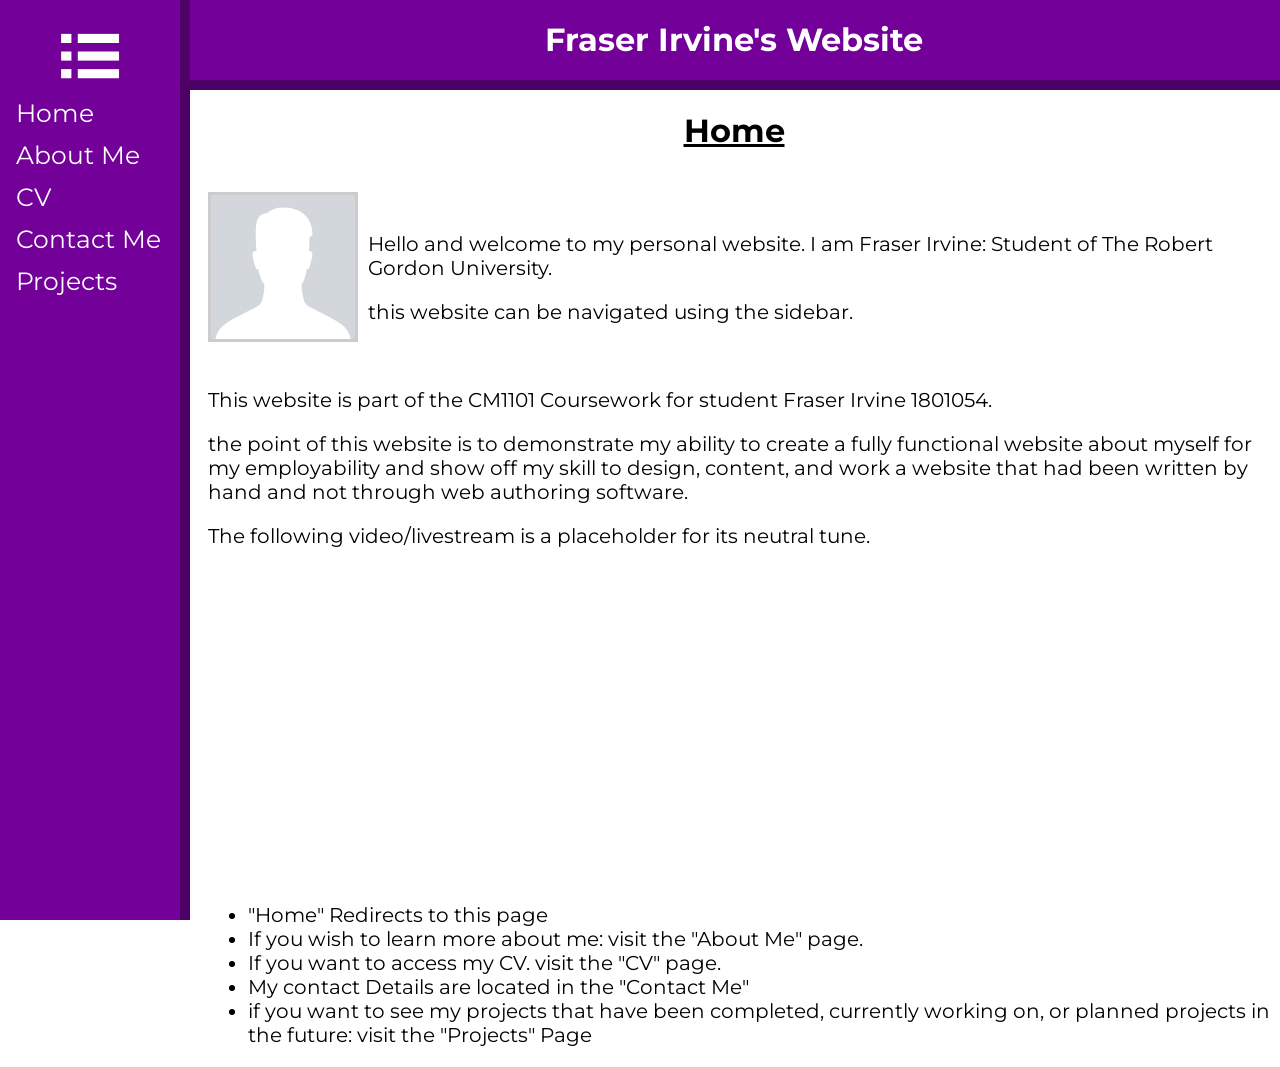
<file: index.html>
<html>
<!-- Beginning of the HomePage -->
  <head>
    <!-- Links to the stylesheet and the Google Fonts font style -->
  <link rel="stylesheet" type="text/css" href="homepagestyle.css">
  <link href="https://fonts.googleapis.com/css?family=Montserrat" rel="stylesheet">
  </head>
  <body>
    <!-- This Div is meant to for the side navigation bar -->
  <div class="sidenav">
    <img src="menuicon.jpg" width="72px" height="72px" style="display: block; margin: 0 auto;">
    <a href="Homepage.html">Home</a>
    <a href="Aboutme.html">About Me</a>
    <a href="CV.html">CV</a>
    <a href="Contactme.html">Contact Me</a>
    <a href="Projects.html">Projects</a>
  </div>
  <!-- this Div is meant for the banner that is viewable at the top of the webpage. -->
  <div class="banner">
    <h1>Fraser Irvine's Website</h1>
  </div>

  <main>
    <!-- displays the title of the page -->
    <div class="homepageTitle" style="text-align: center;">
      <h1><u>Home</u><h1>
    </div>
  <!-- image that shows a default profile picture -->
    <div class="profileImage">
      <img src="defaultprofile.jpg" width="144px" height="144px" style="border: 3px solid #cccccc; float: left; margin-right: 10px; margin-bottom: 5px; ">
    </div>
    <!-- this will contain the main content of the page -->
    <div class="homepageText" style="margin-left: 20px;">
      <p>
        Hello and welcome to my personal website.
        I am Fraser Irvine: Student of The Robert Gordon University.
      </p>
      <p>
        this website can be navigated using the sidebar.
      </p>
      <br>
      <p>
        This website is part of the CM1101 Coursework for student Fraser Irvine 1801054.
      </p>
      <p>
        the point of this website is to demonstrate my ability to create a fully functional website about myself for my employability and show off my skill to design, content, and work a website that had been written by hand and not through web authoring software.
      </p>
      <p>
        The following video/livestream is a placeholder for its neutral tune.
      </p>
      <!-- this video/livestream is purely a placeholder -->
      <iframe width="560" height="315" src="https://www.youtube-nocookie.com/embed/hHW1oY26kxQ?controls=0" frameborder="0" allow="accelerometer; autoplay; encrypted-media; gyroscope; picture-in-picture" allowfullscreen></iframe>
      <br>
      <!-- brief explanation of what each page is for -->
      <ul>
        <li>"Home" Redirects to this page</li>
        <li>If you wish to learn more about me: visit the "About Me" page.</li>
        <li>If you want to access my CV. visit the "CV" page.</li>
        <li>My contact Details are located in the "Contact Me"</li>
        <li>if you want to see my projects that have been completed, currently working on, or planned projects in the future: visit the "Projects" Page</li>
      </ul>

    </div>
  </main>
</body>

</html>
</file>
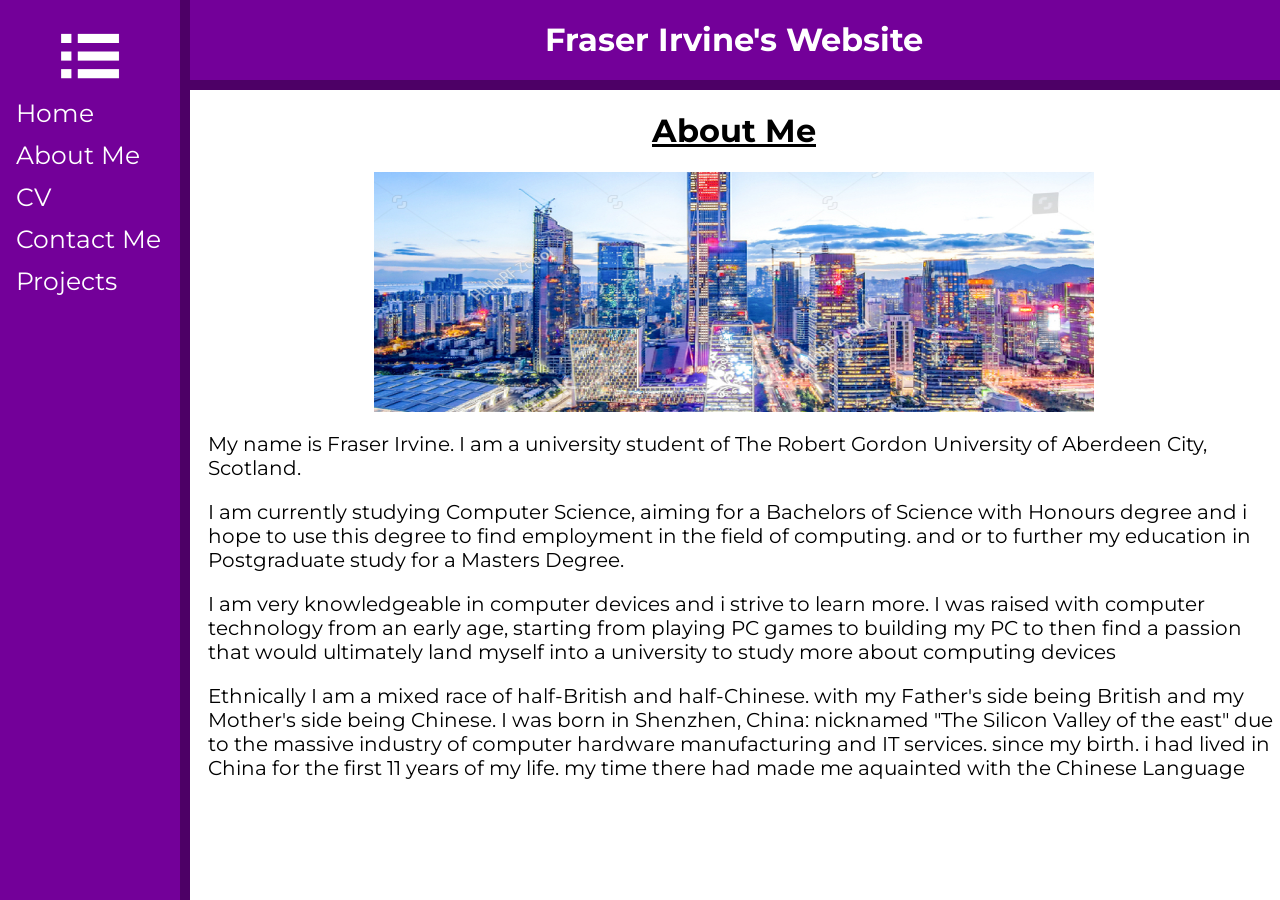
<file: Aboutme.html>
<html>
<!-- Beginning of the About Me Page -->
  <head>
    <!-- Links to the stylesheet and the Google Fonts font style -->
  <link rel="stylesheet" type="text/css" href="homepagestyle.css">
  <link href="https://fonts.googleapis.com/css?family=Montserrat" rel="stylesheet">
  </head>
  <body>
    <!-- This Div is meant to for the side navigation bar -->
  <div class="sidenav">
    <img src="menuicon.jpg" width="72px" height="72px" style="display: block; margin: 0 auto;">
    <a href="Homepage.html">Home</a>
    <a href="Aboutme.html">About Me</a>
    <a href="CV.html">CV</a>
    <a href="Contactme.html">Contact Me</a>
    <a href="Projects.html">Projects</a>
  </div>
  <!-- this Div is meant for the banner that is viewable at the top of the webpage. -->
  <div class="banner">
    <h1>Fraser Irvine's Website</h1>
  </div>

  <main>
    <!-- displays the title of the page -->
    <div class="aboutMeTitle" style="text-align: center;">
      <h1><u>About Me</u><h1>
    </div>
    <!-- image showing the skyline of a city at top of page -->
    <img src="shenzhenskylinecropped.jpg" width="720px" height="240px" style="display: block; margin: 0 auto;">
    <!-- contains the main content of the page -->
    <div class="aboutmeText" style="margin-left: 20px;">
      <p>
        My name is Fraser Irvine. I am a university student of The Robert Gordon University of Aberdeen City, Scotland.
      </p>
      <p>
        I am currently studying Computer Science, aiming for a Bachelors of Science with Honours degree and i hope to use this degree to find employment in the field of computing. and or to further my education in Postgraduate study for a Masters Degree.
      </p>
      <p>
        I am very knowledgeable in computer devices and i strive to learn more. I was raised with computer technology from an early age, starting from playing PC games to building my PC to then find a passion that would ultimately land myself into a university to study more about computing devices
      </p>
      <p>
        Ethnically I am a mixed race of half-British and half-Chinese. with my Father's side being British and my Mother's side being Chinese. I was born in Shenzhen, China: nicknamed "The Silicon Valley of the east" due to the massive industry of computer hardware manufacturing and IT services.
        since my birth. i had lived in China for the first 11 years of my life. my time there had made me aquainted with the Chinese Language
      </p>
    </div>
    <br>
  </main>
</body>

</html>
</file>
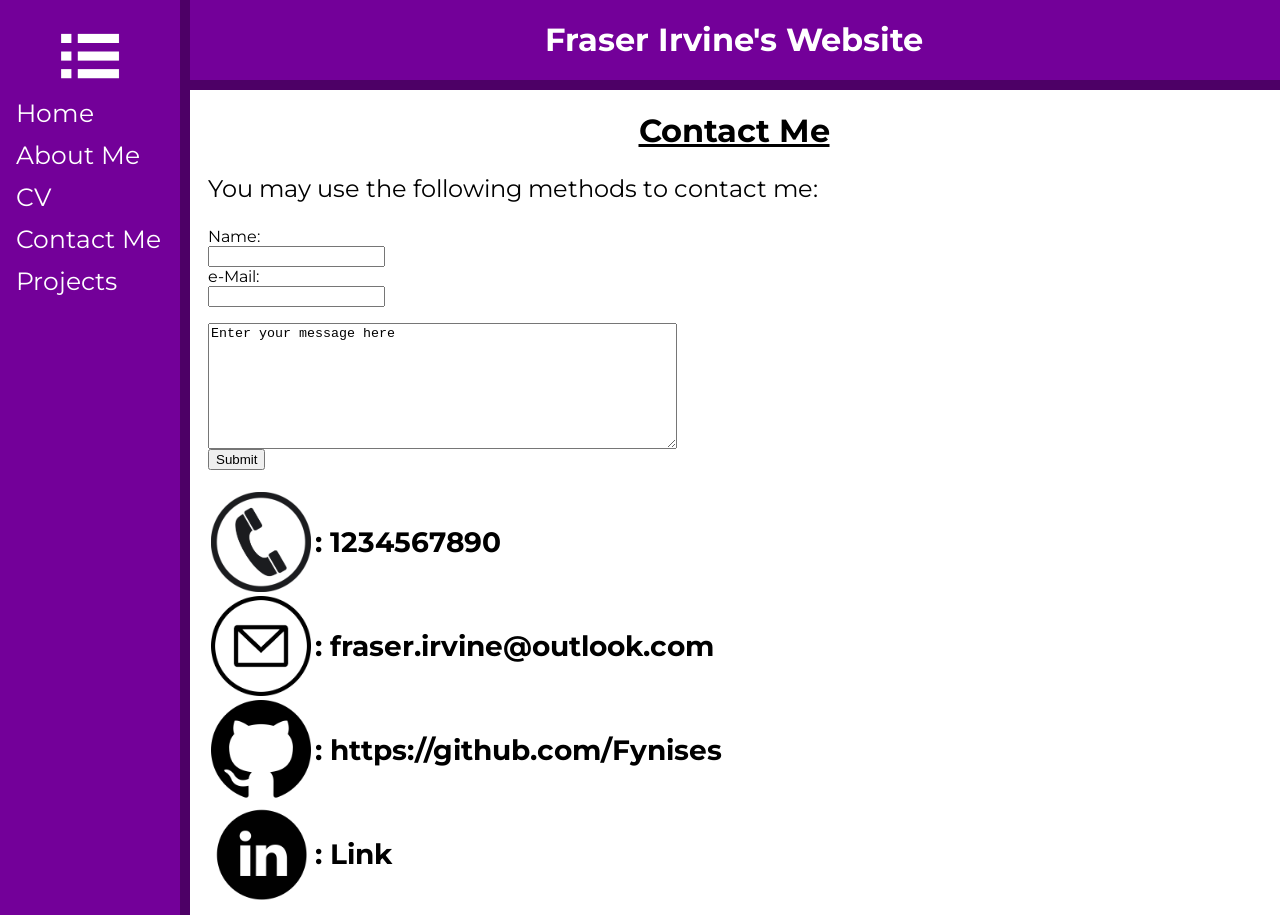
<file: Contactme.html>
<html>
<!-- Beginning of the Contact Me Page -->
  <head>
    <!-- Links to the stylesheet and the Google Fonts font style -->
  <link rel="stylesheet" type="text/css" href="homepagestyle.css">
  <link href="https://fonts.googleapis.com/css?family=Montserrat" rel="stylesheet">
  </head>
  <body>
    <!-- This Div is meant to for the side navigation bar -->
  <div class="sidenav">
    <img src="menuicon.jpg" width="72px" height="72px" style="display: block; margin: 0 auto;">
    <a href="Homepage.html">Home</a>
    <a href="Aboutme.html">About Me</a>
    <a href="CV.html">CV</a>
    <a href="Contactme.html">Contact Me</a>
    <a href="Projects.html">Projects</a>
  </div>
  <!-- this Div is meant for the banner that is viewable at the top of the webpage. -->
  <div class="banner">
    <h1>Fraser Irvine's Website</h1>
  </div>

  <main>
    <!-- displays the title of the page -->
    <div class="contactmeTitle" style="text-align: center;">
      <h1><u>Contact Me</u><h1>
    </div>
    <!-- a small amount of text to show how to communicate with me -->
    <div class="contactmeText" style="margin-left: 20px; font-size: 24px;">
      <p>You may use the following methods to contact me:</p>
    </div>
    <!-- this form will be used for contacting me via email when the user puts in correct information -->
    <div class="contactmeForm" style="margin-left: 20px;">
      <form id="contactForm" action="MAILTO:fraser.irvine@outlook.com">
        Name:<br>
        <input type="text" name="fullName">
        <br>
        e-Mail:<br>
        <input type="text" name="email">
        <br>
      </form>
      <textarea rows="8" cols="56" name="message" form="contactForm">Enter your message here
      </textarea>
      <br>
      <input type="submit" form="contactForm">
      <br>
      <br>
    </div>
    <!-- this table will contain information on how to contact me and methods -->
    <div class="contactmeTable" style="margin-left: 20px;">

      <table>
        <tr>
          <!-- phone contact (i wish to keep my phone private at the moment) -->
          <th><img src="phoneicon.png" width="100px" height="100px"></th>
          <th>: 1234567890</th>
        </tr>
        <tr>
          <!-- email contact -->
          <th><img src="emailicon.png" width="100px" height="100px"></th>
          <th>: fraser.irvine@outlook.com</th>
        </tr>
        <tr>
          <!-- github profile -->
          <th><img src="githubicon.png" width="100px" height="100px"></th>
          <th>: https://github.com/Fynises</th>
        </tr>
        <tr>
          <!-- linkedin profile (i don't have a linkedin account yet so its blank) -->
          <th><img src="linkedinicon.png" width="100px" height="100px"></th>
          <th>: Link</th>
        </tr>
      </table>

    </div>
  </main>
</body>

</html>
</file>
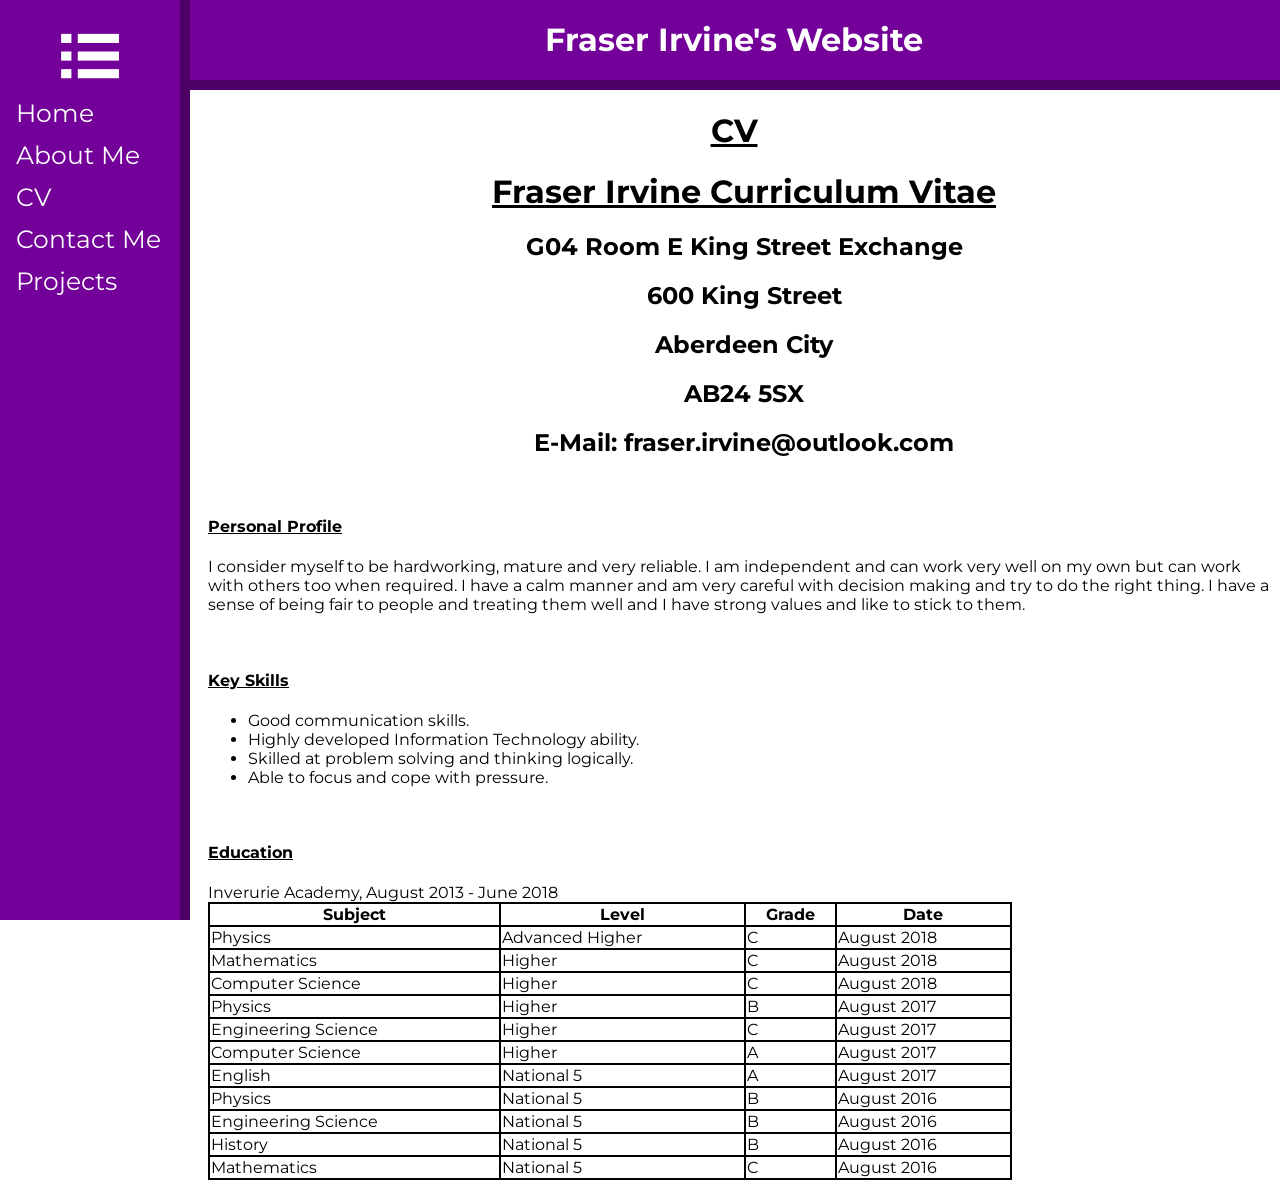
<file: CV.html>
<html>
<!-- Beginning of the CV Page -->
  <head>
    <!-- Links to the stylesheet and the Google Fonts font style -->
  <link rel="stylesheet" type="text/css" href="homepagestyle.css">
  <link href="https://fonts.googleapis.com/css?family=Montserrat" rel="stylesheet">
  </head>
  <body>
    <!-- This Div is meant to for the side navigation bar -->
  <div class="sidenav">
    <img src="menuicon.jpg" width="72px" height="72px" style="display: block; margin: 0 auto;">
    <a href="Homepage.html">Home</a>
    <a href="Aboutme.html">About Me</a>
    <a href="CV.html">CV</a>
    <a href="Contactme.html">Contact Me</a>
    <a href="Projects.html">Projects</a>
  </div>
  <!-- this Div is meant for the banner that is viewable at the top of the webpage. -->
  <div class="banner">
    <h1>Fraser Irvine's Website</h1>
  </div>

  <main>
    <!-- displays the title of the page -->
    <div class="CVTitle" style="text-align: center;">
      <h1><u>CV</u><h1>
    </div>
    <!-- will contain the main content of the page -->
    <!-- CV also was shortened from its source -->
    <div class="CVText" style="margin-left: 20px;">
      <!-- contact information as part of the CV -->
      <center>
      <h1><u>Fraser Irvine Curriculum Vitae</u></h1>
      <h2>G04 Room E King Street Exchange</h2>
      <h2>600 King Street</h2>
      <h2>Aberdeen City</h2>
      <h2>AB24 5SX</h2>
      <h2>E-Mail: fraser.irvine@outlook.com</h2>
      </center>
      <br>
      <!-- a personal profile of myself -->
      <h4><u>Personal Profile</u></h4>
      <p>
        I consider myself to be hardworking, mature and very reliable. I am independent and can work very well on my own but can work with others too when required. I have a calm manner and am very careful with decision making and try to do the right thing. I have a sense of being fair to people and treating them well and I have strong values and like to stick to them.
      </p>
      <br>
      <h4><u>Key Skills</u></h4>
      <ul>
        <li>Good communication skills.</li>
        <li>Highly developed Information Technology ability.</li>
        <li>Skilled at problem solving and thinking logically.</li>
        <li>Able to focus and cope with pressure.</li>
      </ul>
      <br>
      <!-- a table to show my education history -->
      <h4><u>Education</u></h4>
      Inverurie Academy, August 2013 - June 2018
      <table>
        <tr>
          <th>Subject</th>
          <th>Level</th>
          <th>Grade</th>
          <th>Date</th>
        </tr>

        <tr>
          <td>Physics</td>
          <td>Advanced Higher</td>
          <td>C</td>
          <td>August 2018</td>
        </tr>

        <tr>
          <td>Mathematics</td>
          <td>Higher</td>
          <td>C</td>
          <td>August 2018</td>
        </tr>

        <tr>
          <td>Computer Science</td>
          <td>Higher</td>
          <td>C</td>
          <td>August 2018</td>
        </tr>

        <tr>
          <td>Physics</td>
          <td>Higher</td>
          <td>B</td>
          <td>August 2017</td>
        </tr>

        <tr>
          <td>Engineering Science</td>
          <td>Higher</td>
          <td>C</td>
          <td>August 2017</td>
        </tr>

        <tr>
          <td>Computer Science</td>
          <td>Higher</td>
          <td>A</td>
          <td>August 2017</td>
        </tr>

        <tr>
          <td>English</td>
          <td>National 5</td>
          <td>A</td>
          <td>August 2017</td>
        </tr>

        <tr>
          <td>Physics</td>
          <td>National 5</td>
          <td>B</td>
          <td>August 2016</td>
        </tr>

        <tr>
          <td>Engineering Science</td>
          <td>National 5</td>
          <td>B</td>
          <td>August 2016</td>
        </tr>

        <tr>
          <td>History</td>
          <td>National 5</td>
          <td>B</td>
          <td>August 2016</td>
        </tr>

        <tr>
          <td>Mathematics</td>
          <td>National 5</td>
          <td>C</td>
          <td>August 2016</td>
        </tr>

      </table>

    </div>
  </main>
</body>

</html>
</file>
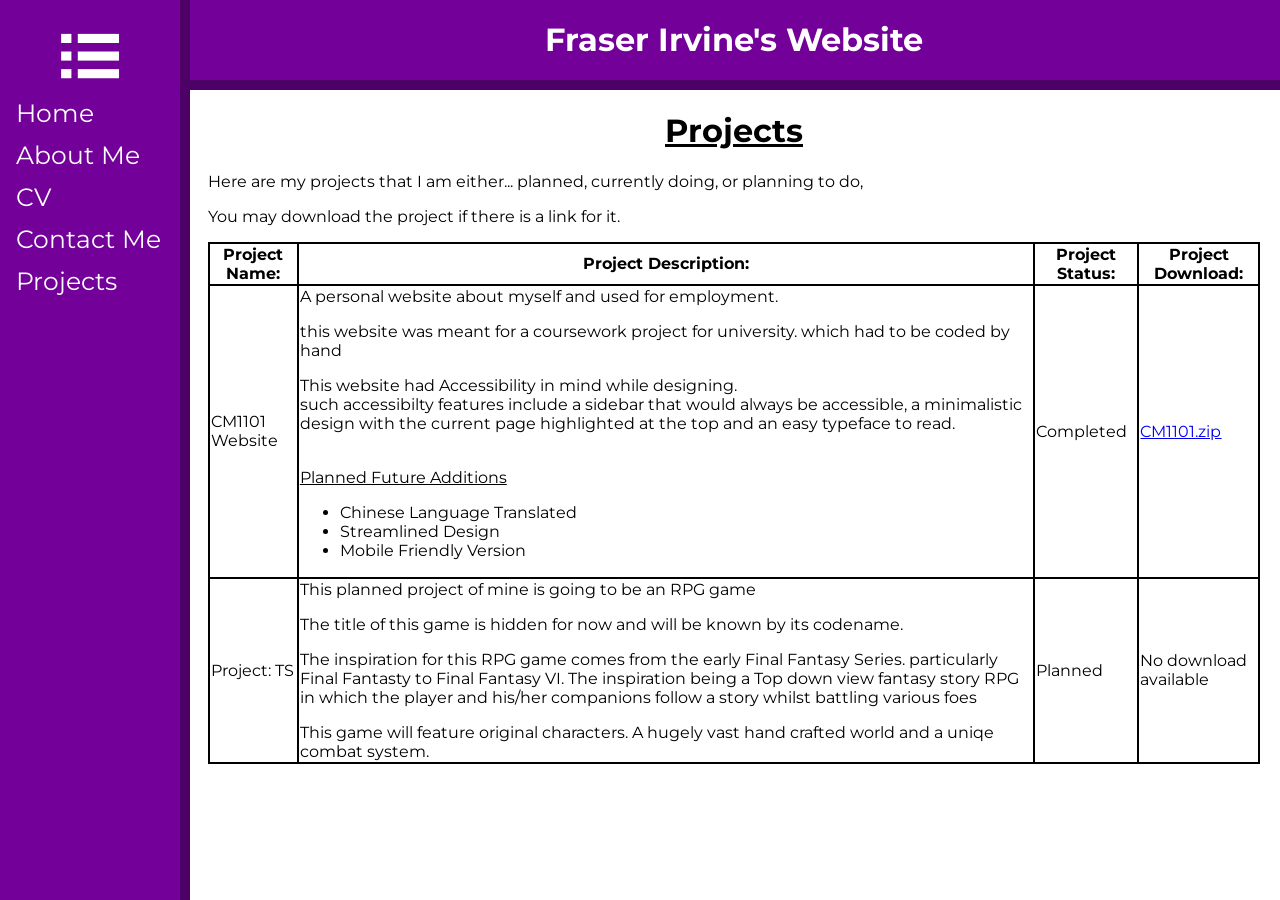
<file: Projects.html>
<html>
<!-- Beginning of the Projects Page -->
  <head>
    <!-- Links to the stylesheet and the Google Fonts font style -->
  <link rel="stylesheet" type="text/css" href="homepagestyle.css">
  <link href="https://fonts.googleapis.com/css?family=Montserrat" rel="stylesheet">
  </head>
  <body>
    <!-- This Div is meant to for the side navigation bar -->
  <div class="sidenav">
    <img src="menuicon.jpg" width="72px" height="72px" style="display: block; margin: 0 auto;">
    <a href="Homepage.html">Home</a>
    <a href="Aboutme.html">About Me</a>
    <a href="CV.html">CV</a>
    <a href="Contactme.html">Contact Me</a>
    <a href="Projects.html">Projects</a>
  </div>
  <!-- this Div is meant for the banner that is viewable at the top of the webpage. -->
  <div class="banner">
    <h1>Fraser Irvine's Website</h1>
  </div>

  <main>
    <!-- displays the title of the page -->
    <div class="projectsTitle" style="text-align: center;">
      <h1><u>Projects</u><h1>
    </div>
    <!-- a small amount of text to show compliment the table -->
    <div class="projectsText" style="margin-left: 20px;">
      <p>Here are my projects that I am either... planned, currently doing,
      or planning to do,</p>
      <p>You may download the project if there is a link for it.</p>
    </div>
    <!-- table that will show my project, its name, its description, its status, and download if there is one -->
    <div class="projectsTable" style="margin-left: 20px; margin-right:20px;">

      <table>
        <tr>
          <th>Project Name:</th>
          <th>Project Description:</th>
          <th>Project Status:</th>
          <th>Project Download:</th>
        </tr>

        <tr>
          <td>CM1101 Website</td>
          <td>
            <p>
              A personal website about myself and used for employment.
            </p>
            <p>
              this website was meant for a coursework project for university.
              which had to be coded by hand
            </p>
            <p>
              This website had Accessibility in mind while designing.<br>
              such accessibilty features include a sidebar that would always be accessible, a minimalistic design with the current page highlighted at the top and an easy typeface to read.
            </p>
            <br>
            <u>Planned Future Additions</u>
            <ul>
              <li>Chinese Language Translated</li>
              <li>Streamlined Design</li>
              <li>Mobile Friendly Version</li>
            </ul>
          </td>
          <td>Completed</td>
          <td><a href="CM1101Final.zip" download="CM1101">CM1101.zip</a></td>
        </tr>

        <tr>
          <td>Project: TS</td>
          <td>
            <p>
              This planned project of mine is going to be an RPG game
            </p>
            <p>
              The title of this game is hidden for now and will be known by its codename.
            </p>
            <p>
              The inspiration for this RPG game comes from the early Final Fantasy Series. particularly Final Fantasty to Final Fantasy VI.
              The inspiration being a Top down view fantasy story RPG in which the player and his/her companions follow a story whilst battling various foes
            </p>
            <p>
              This game will feature original characters. A hugely vast hand crafted world and a uniqe combat system.
            </p>
          </td>
          <td>Planned</td>
          <td>No download available</td>
        </tr>

      </table>

    </div>

  </main>
</body>

</html>
</file>
<file: homepagestyle.css>
html {
  font-family: 'Montserrat', sans-serif;
}

.sidenav {
  height: 100%;
  width: 180px;
  position: fixed;
  z-index: 1;
  top: 0;
  left: 0;
  background-color: #730099;
  overflow-x: hidden;
  padding-top: 20px;
  border-right: 10px;
  border-right-style: solid;
  border-right-color: #4d0066;
}

.sidenav a {
  padding: 6px 8px 6px 16px;
  text-decoration: none;
  font-size: 25px;
  color: #ffffff;
  display: block;

}

.sidenav a:hover {
  color: #999999;
}

main {
  margin-left: 180px;
}

body{
  margin-top:0;
  margin-right:0;
}

.banner {
  color: #ffffff;
  line-height: 80px;
  text-align: center;
  margin-left: 180px;
  background-color: #730099;
  height: 80px;
  border-bottom: 10px;
  border-bottom-style: solid;
  border-bottom-color: #4d0066;
}

.profileImage {
  padding: 20px;
}


.homepageText {
  font-size: 20px;
}

.aboutmeText {
  font-size: 20px;
}

.contactmeTable th {
  font-size: 28px;
  text-align: left;
}

.projectsTable table {
  border: 2px solid black;
  border-collapse: collapse;
  width: 100%
}

.projectsTable th {
  border: 2px solid black;
}

.projectsTable td {
  border: 2px solid black;
}

.CVText table {
  border: 2px solid black;
  border-collapse: collapse;
  width: 75%
}

.CVText th {
  border: 2px solid black;
}

.CVText td {
  border: 2px solid black;
}
</file>
